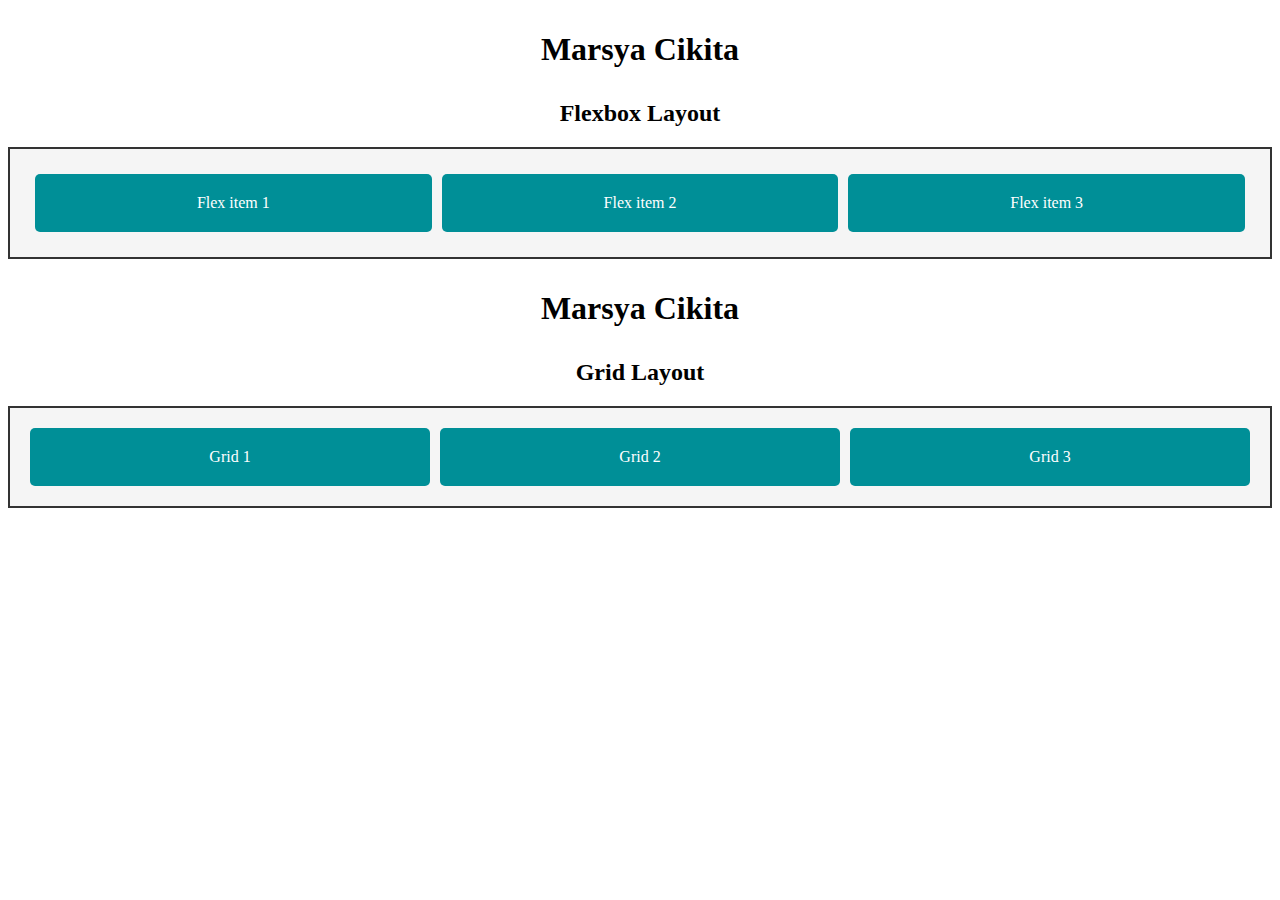
<file: F55123004.html>
<!DOCTYPE html>
<html lang="en">
<head>
    <meta charset="UTF-8">
    <meta http-equiv="X-UA_Compatible" content="IE=edge">
    <meta name="viewport" content="width=device-width, initial-scale=1.0">
    <link rel="stylesheet" href="style.css">
    <title>Percobaan5</title>
</head>
<body>
    <h1 style="text-align: center;">Marsya Cikita</h1>

    <!--Flexbox Layout-->
    <h2 style="text-align: center;">Flexbox Layout</h2>
    <div class="flex-container">
        <div class="flex-item">Flex item 1</div>
        <div class="flex-item">Flex item 2</div>
        <div class="flex-item">Flex item 3</div>
    </div>

     <h1 style="text-align: center;">Marsya Cikita</h1>
     
    <!--Grid Layout-->
    <h2 style="text-align: center;">Grid Layout</h2>
    <div class="grid-container">
        <div class="grid-item">Grid 1</div>
        <div class="grid-item">Grid 2</div>
        <div class="grid-item">Grid 3</div>
    </div>
    
</body>
</html>
</file>
<file: style.css>
h1{
    padding: 10px;
}
/* Flexbox */
.flex-container{
    display: flex;
    justify-content: space-evenly;
    align-items: center;
    background-color: whitesmoke;
    padding: 20px;
    border: 2px solid #333;
}
.flex-item{
    background-color: #008f97;
    color: white;
    padding: 20px;
    flex: 1;
    margin: 5px;
    text-align: center;
    border-radius: 5px;
}
/* Grid */
.grid-container{
    display: grid;
    grid-template-columns: repeat(3, 1fr);
    grid-gap: 10px;
    background-color: whitesmoke;
    padding: 20px;
    border: 2px solid #333;
}
.grid-item{
    background-color: #008f97;
    color: white;
    padding: 20px;
    text-align: center;
    border-radius: 5px;
}
</file>
